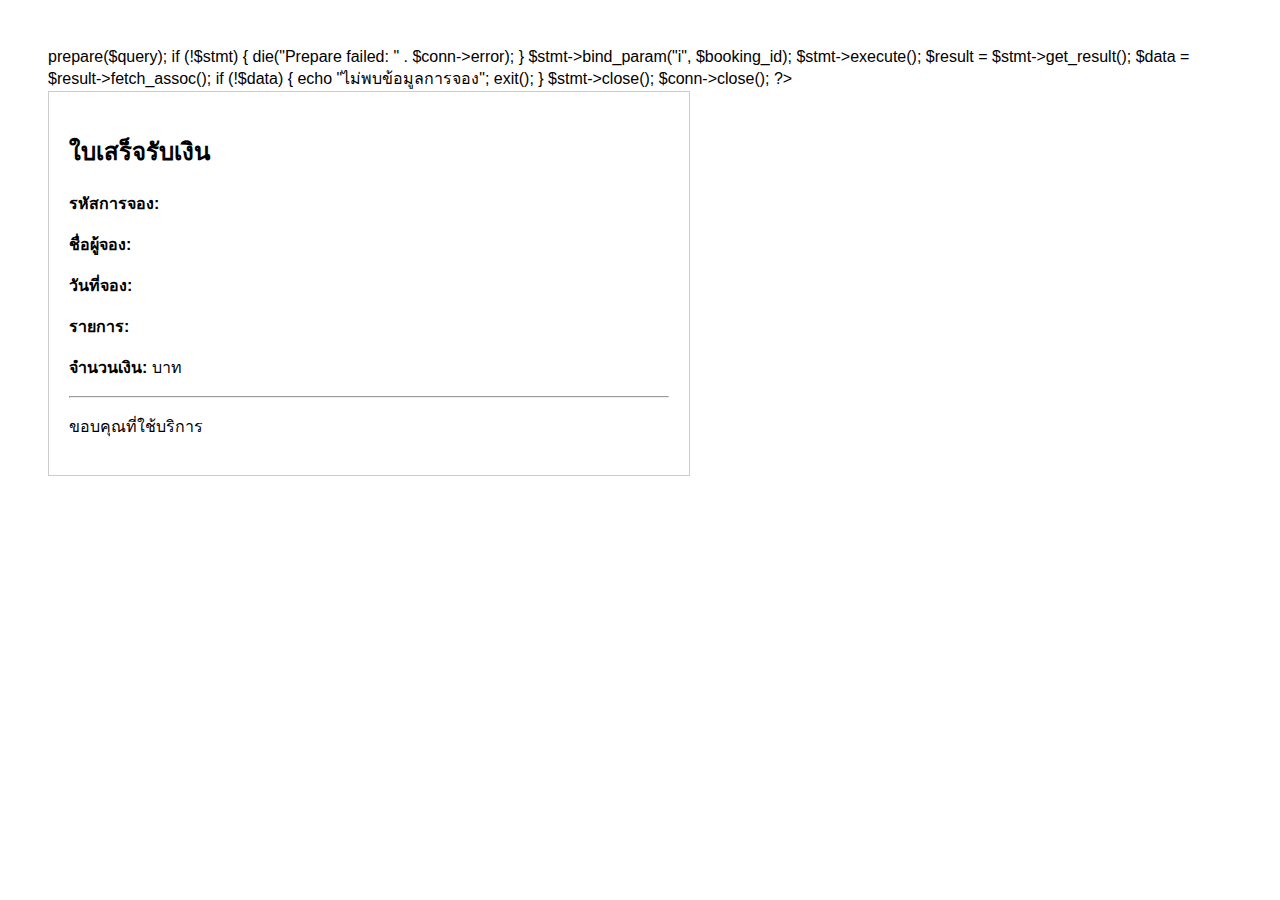
<file: generate_invoice.html>
<?php
session_start();

include('connect.php'); // เชื่อมต่อฐานข้อมูล

// ตรวจสอบสิทธิ์แอดมิน
if (!isset($_SESSION['role']) || $_SESSION['role'] !== 'admin') {
    header("Location: form_login.php");
    exit();
}

// รับค่า booking_id จาก URL
$booking_id = $_GET['id'] ?? '';

if (!$booking_id) {
    echo "ไม่มีเลขที่การจอง";
    exit();
}

// เตรียม statement ปลอดภัยจาก SQL injection
$query = "SELECT * FROM bookings WHERE id = ?";
$stmt = $conn->prepare($query);
if (!$stmt) {
    die("Prepare failed: " . $conn->error);
}
$stmt->bind_param("i", $booking_id);
$stmt->execute();
$result = $stmt->get_result();

$data = $result->fetch_assoc();

if (!$data) {
    echo "ไม่พบข้อมูลการจอง";
    exit();
}

$stmt->close();
$conn->close();
?>

<!DOCTYPE html>
<html>
<head>
    <title>ใบเสร็จ</title>
    <style>
        body { font-family: sans-serif; padding: 40px; }
        .invoice-box {
            border: 1px solid #ccc;
            padding: 20px;
            width: 600px;
        }
    </style>
</head>
<body onload="window.print()">
    <div class="invoice-box">
        <h2>ใบเสร็จรับเงิน</h2>
        <p><strong>รหัสการจอง:</strong> <?= htmlspecialchars($data['id']) ?></p>
        <p><strong>ชื่อผู้จอง:</strong> <?= htmlspecialchars($data['username']) ?></p>
        <p><strong>วันที่จอง:</strong> <?= htmlspecialchars($data['booking_date']) ?></p>
        <p><strong>รายการ:</strong> <?= htmlspecialchars($data['sala_name']) ?></p>
        <p><strong>จำนวนเงิน:</strong> <?= number_format((float)$data['price'], 2) ?> บาท</p>
        <hr>
        <p>ขอบคุณที่ใช้บริการ</p>
    </div>
</body>
</html>
</file>
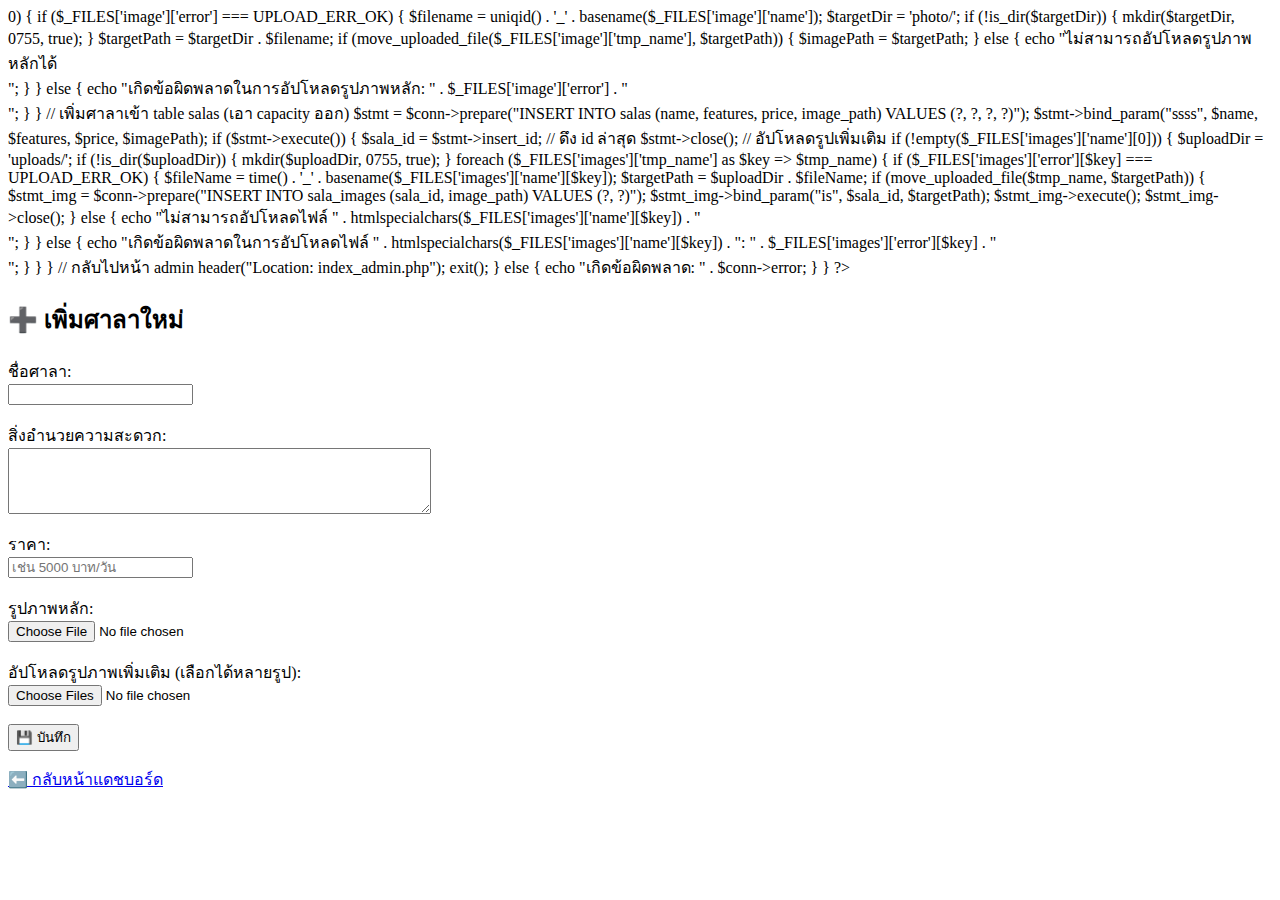
<file: insert_salas.html>
<?php
session_start();
require 'connect.php';

// ตรวจสอบสิทธิ์แอดมิน
if (!isset($_SESSION['user_id']) || $_SESSION['role'] !== 'admin') {
    header("Location: form_login.php");
    exit();
}

if ($_SERVER['REQUEST_METHOD'] === 'POST') {
    $name = $_POST['name'];
    $features = $_POST['features'];
    $price = $_POST['price']; // ตอนนี้เป็น text สามารถมีข้อความต่อท้ายได้
    $imagePath = '';

    // อัปโหลดรูปภาพหลัก
    if (isset($_FILES['image']) && $_FILES['image']['size'] > 0) {
        if ($_FILES['image']['error'] === UPLOAD_ERR_OK) {
            $filename = uniqid() . '_' . basename($_FILES['image']['name']);
            $targetDir = 'photo/';
            if (!is_dir($targetDir)) {
                mkdir($targetDir, 0755, true);
            }
            $targetPath = $targetDir . $filename;

            if (move_uploaded_file($_FILES['image']['tmp_name'], $targetPath)) {
                $imagePath = $targetPath;
            } else {
                echo "ไม่สามารถอัปโหลดรูปภาพหลักได้<br>";
            }
        } else {
            echo "เกิดข้อผิดพลาดในการอัปโหลดรูปภาพหลัก: " . $_FILES['image']['error'] . "<br>";
        }
    }

    // เพิ่มศาลาเข้า table salas (เอา capacity ออก)
    $stmt = $conn->prepare("INSERT INTO salas (name, features, price, image_path) VALUES (?, ?, ?, ?)");
    $stmt->bind_param("ssss", $name, $features, $price, $imagePath);

    if ($stmt->execute()) {
        $sala_id = $stmt->insert_id; // ดึง id ล่าสุด
        $stmt->close();

        // อัปโหลดรูปเพิ่มเติม
        if (!empty($_FILES['images']['name'][0])) {
            $uploadDir = 'uploads/';
            if (!is_dir($uploadDir)) {
                mkdir($uploadDir, 0755, true);
            }

            foreach ($_FILES['images']['tmp_name'] as $key => $tmp_name) {
                if ($_FILES['images']['error'][$key] === UPLOAD_ERR_OK) {
                    $fileName = time() . '_' . basename($_FILES['images']['name'][$key]);
                    $targetPath = $uploadDir . $fileName;

                    if (move_uploaded_file($tmp_name, $targetPath)) {
                        $stmt_img = $conn->prepare("INSERT INTO sala_images (sala_id, image_path) VALUES (?, ?)");
                        $stmt_img->bind_param("is", $sala_id, $targetPath);
                        $stmt_img->execute();
                        $stmt_img->close();
                    } else {
                        echo "ไม่สามารถอัปโหลดไฟล์ " . htmlspecialchars($_FILES['images']['name'][$key]) . "<br>";
                    }
                } else {
                    echo "เกิดข้อผิดพลาดในการอัปโหลดไฟล์ " . htmlspecialchars($_FILES['images']['name'][$key]) . ": " . $_FILES['images']['error'][$key] . "<br>";
                }
            }
        }

        // กลับไปหน้า admin
        header("Location: index_admin.php");
        exit();
    } else {
        echo "เกิดข้อผิดพลาด: " . $conn->error;
    }
}
?>

<!DOCTYPE html>
<html lang="th">
<head>
    <meta charset="UTF-8">
    <title>เพิ่มศาลา</title>
</head>
<body>

<h2>➕ เพิ่มศาลาใหม่</h2>

<form action="insert_salas.php" method="post" enctype="multipart/form-data">
    <label>ชื่อศาลา:</label><br>
    <input type="text" name="name" required><br><br>

    <label>สิ่งอำนวยความสะดวก:</label><br>
    <textarea name="features" rows="4" cols="50" required></textarea><br><br>

    <label>ราคา:</label><br>
    <input type="text" name="price" placeholder="เช่น 5000 บาท/วัน" required><br><br>

    <label>รูปภาพหลัก:</label><br>
    <input type="file" name="image" accept="image/*"><br><br>

    <label>อัปโหลดรูปภาพเพิ่มเติม (เลือกได้หลายรูป):</label><br>
    <input type="file" name="images[]" multiple accept="image/*"><br><br>

    <button type="submit">💾 บันทึก</button>
</form>

<p><a href="index_admin.php">⬅️ กลับหน้าแดชบอร์ด</a></p>

</body>
</html>
</file>
